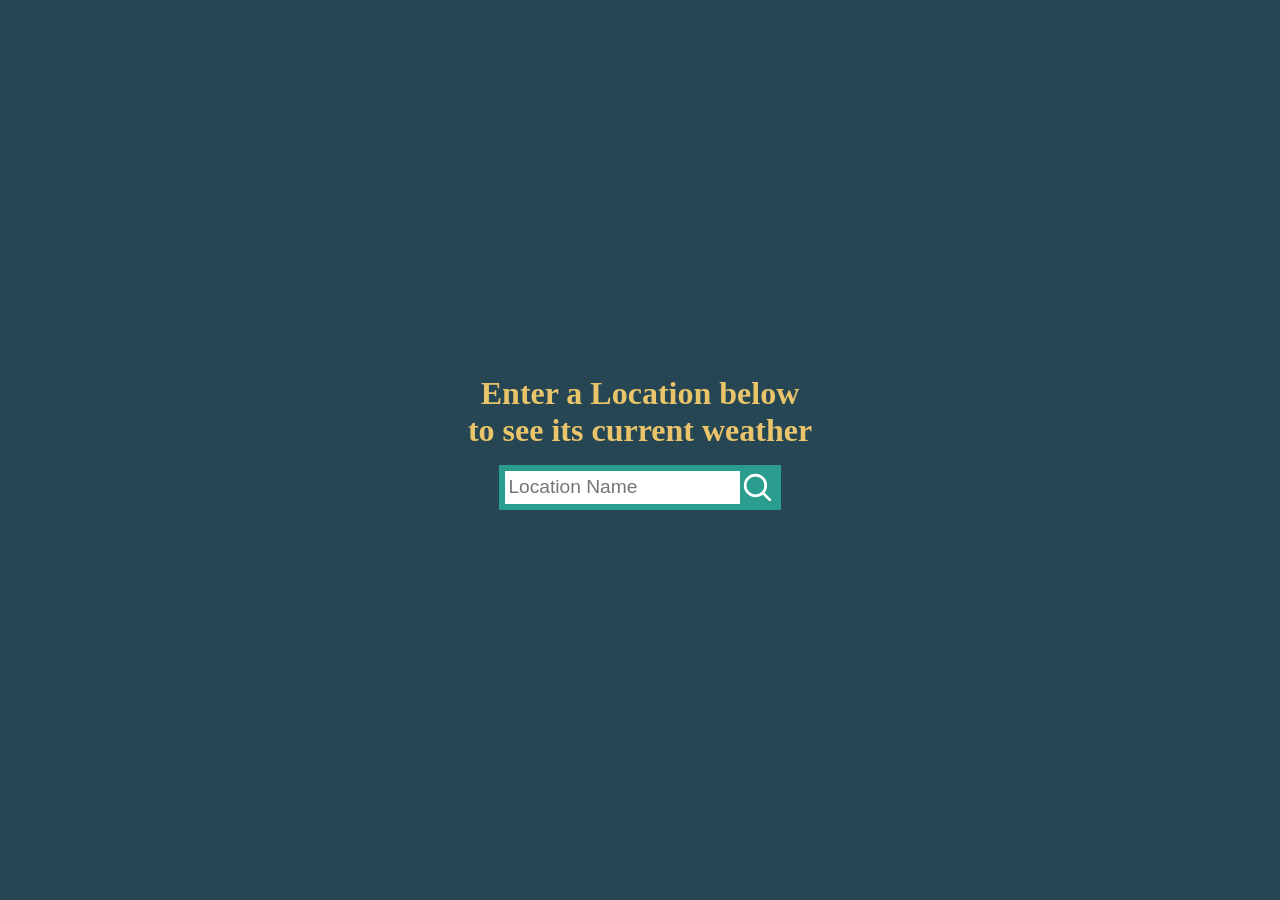
<file: index.html>
<!DOCTYPE html>
<html lang="en">
<head>
    <meta charset="UTF-8">
    <meta name="viewport" content="width=device-width, initial-scale=1.0">
    <title>Weather</title>
<script defer src="main.js"></script></head>
<body>
    <div class="content">
        <p id="default-text">Enter a Location below to see its current weather</p>

        <div id="location-data"></div>
        <p id="loading">Loading</p>

        <form id="location-form" novalidate>
            <input id="location-input" placeholder="Location Name" required>
            <button id="submit-location">
                <img src="8b6ca2bb118e215d52c9.svg">
            </button>
        </form>
        <span class="error"></span>
    </div>
</body>
</html>
</file>
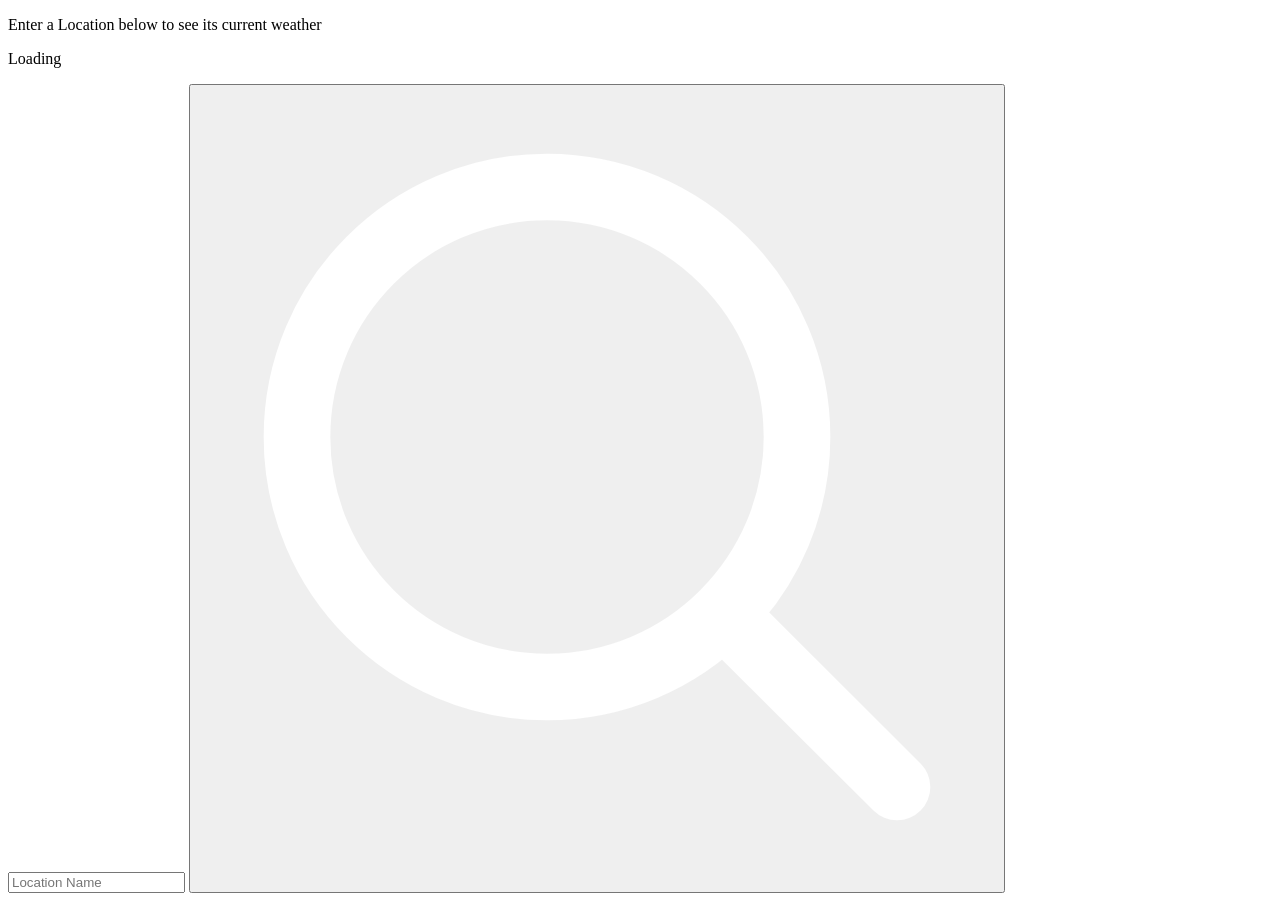
<file: src/template.html>
<!DOCTYPE html>
<html lang="en">
<head>
    <meta charset="UTF-8">
    <meta name="viewport" content="width=device-width, initial-scale=1.0">
    <title>Weather</title>
</head>
<body>
    <div class="content">
        <p id="default-text">Enter a Location below to see its current weather</p>

        <div id="location-data"></div>
        <p id="loading">Loading</p>

        <form id="location-form" novalidate>
            <input id="location-input" placeholder="Location Name" required>
            <button id="submit-location">
                <img src="./images/search-icon.svg">
            </button>
        </form>
        <span class="error"></span>
    </div>
</body>
</html>
</file>
